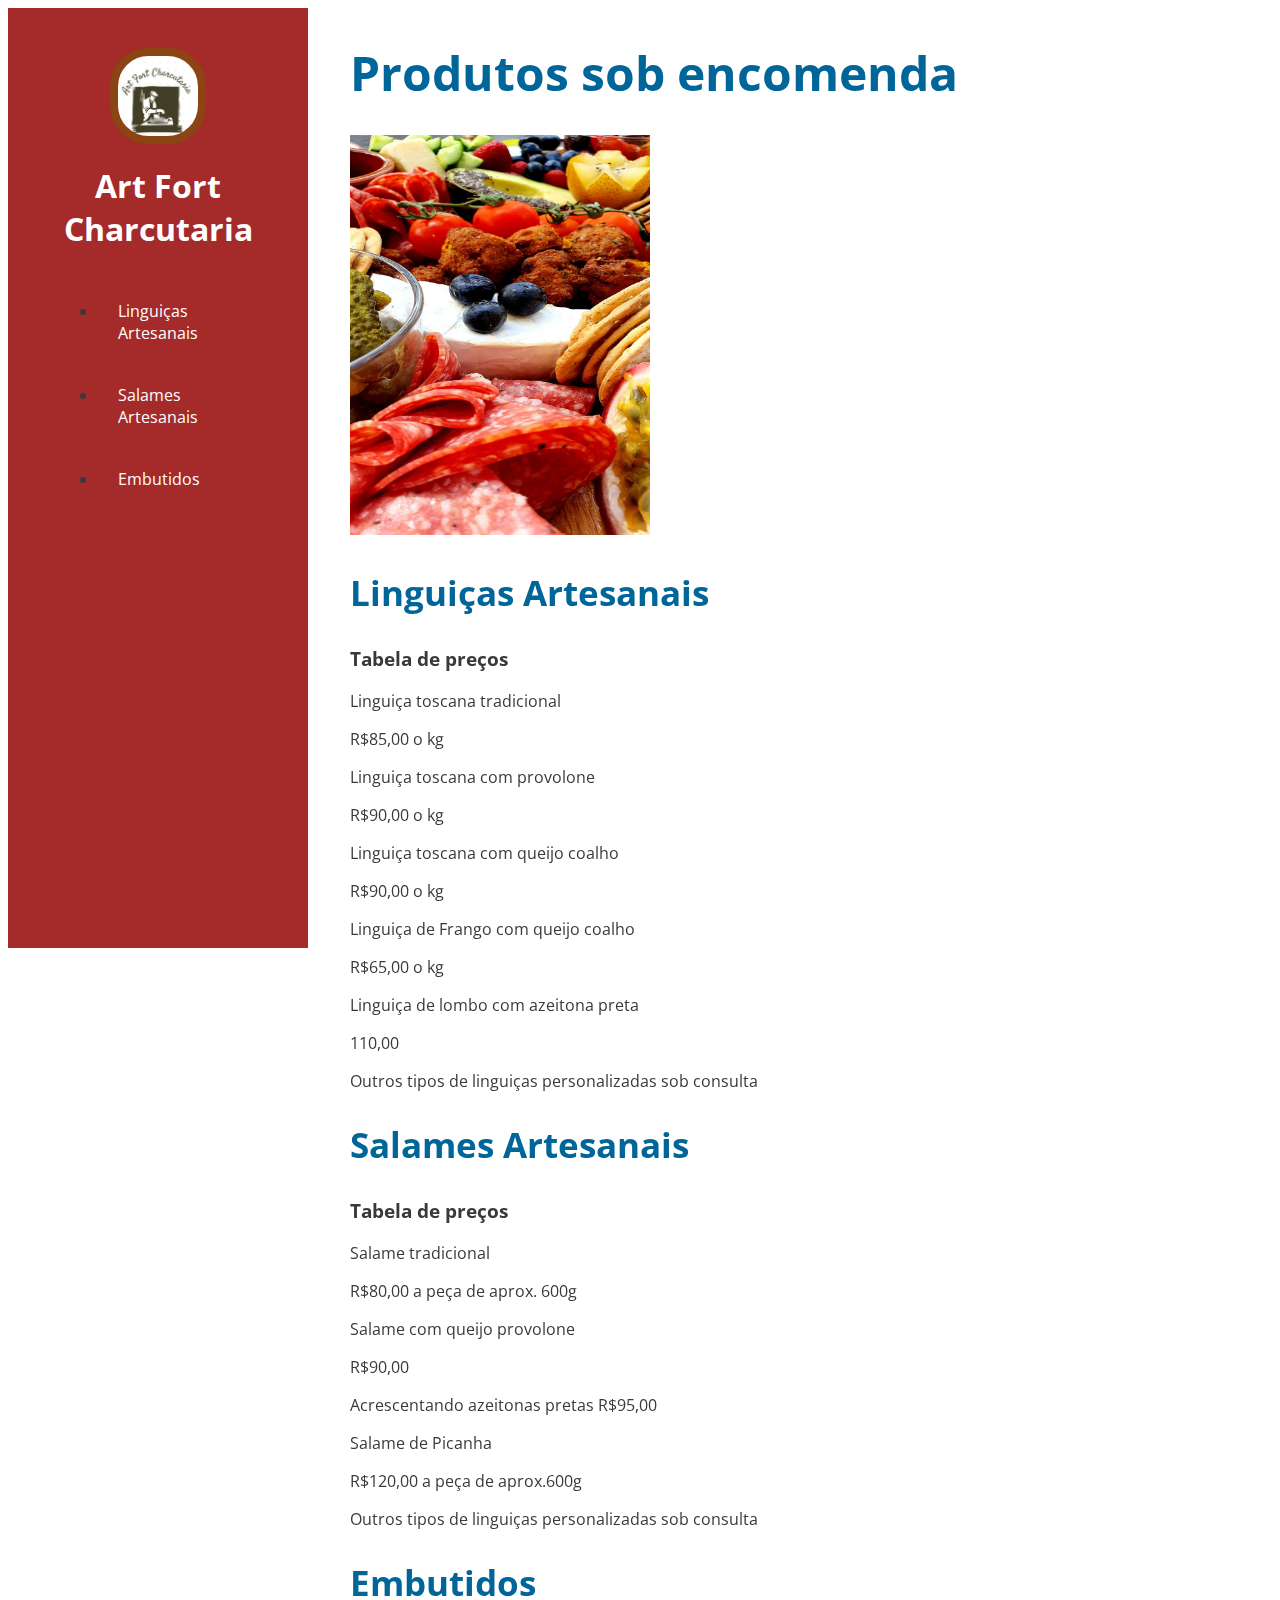
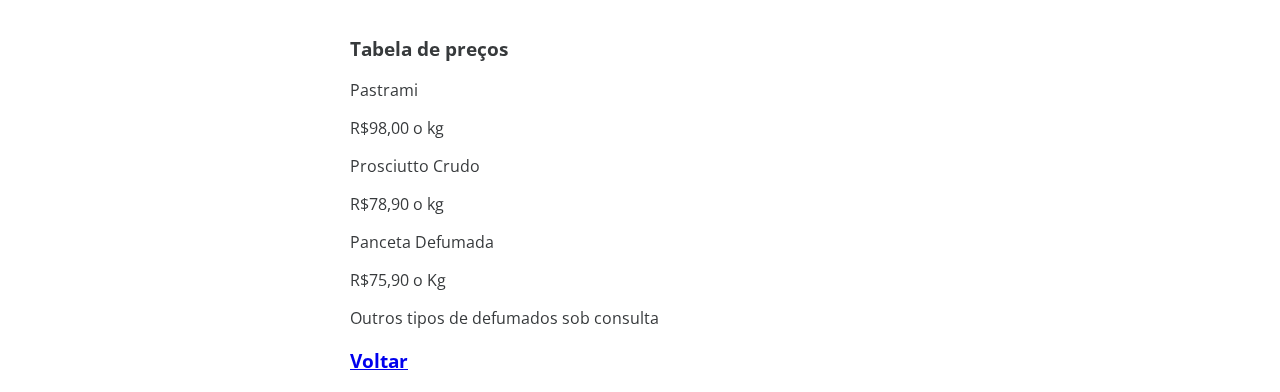
<file: cardapio.html>
<!DOCTYPE html>
<html lang="pt-br">
<head>
    <meta charset="UTF-8">
    <meta name="viewport" content="width=device-width, initial-scale=1.0">
    <title>Cardápio</title>
    <link rel="stylesheet" type="text/css" href="styles.css">
    <link href="https://fonts.googleapis.com/css?family=Open+Sans:300,300i,400,400i,700,700i&display=swap" rel="stylesheet">

</head>

<body>
    <nav>
    <div class="container">
        <div id="sidebar">
            <div class="sidebar-container">
                <img class="logo-charcutaria" src="logo-charcutaria.jpg" alt="Logo Charcutaria">
                <h1>Art Fort Charcutaria</h1>
                <ul>
                    <li><a href="#Linguiças Artesanais">Linguiças Artesanais</a></li>
                    <li><a href="#Salames Artesanais">Salames Artesanais</a></li>
                    <li><a href="#Embutidos">Embutidos</a></li>
                    </ul>
        </div> 
        </div>
        </div>
        </nav>

    <div class="content">
    <main>
        
    <section id="Linguiças Artesanais">
    <h1>Produtos sob encomenda</h1>
    <img src="charcuterie-board-6773324_1280.jpg"style="width:300px;height:400px;">
    <div class="container">
        
        <h2>Linguiças Artesanais</h2>
        <h3>Tabela de preços</h3>
        <p>Linguiça toscana tradicional </p>
        <p>R$85,00 o kg</p>
        <p>Linguiça toscana com provolone </p>
        <p>R$90,00 o kg</p>
        <p>Linguiça toscana com queijo coalho</p> 
        <p>R$90,00 o kg</p>
        <p>Linguiça de Frango com queijo coalho</p>
        <p>R$65,00 o kg</p>
        <p>Linguiça de lombo com azeitona preta </p>
        <p>110,00</p>
        <p>Outros tipos de linguiças personalizadas sob consulta</p>
    </div>
    </section>

    

        <section id="Salames Artesanais">            
            <div class="container">
            <h2>Salames Artesanais</h2>    
            <h3>Tabela de preços</h3>
            <p>Salame tradicional</p>
            <p>R$80,00 a peça de aprox. 600g</p>
            <p>Salame com queijo provolone</p> 
            <p>R$90,00</p>
            <p>Acrescentando azeitonas pretas R$95,00</p>
            <p>Salame de Picanha</p>
            <p>R$120,00 a peça de aprox.600g</p>
            <p>Outros tipos de linguiças personalizadas sob consulta</p>
            </div>
        </section>

   <section id="Embutidos">
    <div class="container">
     <h2>Embutidos</h2>
     <h3>Tabela de preços</h3>
     <p>Pastrami</p>
     <p>R$98,00 o kg</p>
     <p>Prosciutto Crudo</p>
     <p>R$78,90 o kg</p>
     <p>Panceta Defumada</p>
     <p>R$75,90 o Kg</p>
     <p>Outros tipos de defumados sob consulta</p>
           
    </div>
   </section>

   <section>
    <a href="javascript:history.back()"> <h3>Voltar </h3></a>

    </section>

</main>
</body>
</html>
</file>
<file: styles.css>
/* geral */

html {
	font-family: 'Open sans', 'sans-serif';
	color: #373A3C;
}

a {
	transition: .5s;
}

/* sidebar */

#sidebar {
	position: fixed;
	height: 100%;
	width: 300px;
	background-color: #a52a2a;
	padding-top: 40px;
}

#sidebar h1 {
	color: #FFF;
	font-size: 32px;
	text-align: center;
	margin-top: 20px;
	margin-bottom: 30px;
}

#sidebar a {
	color: #FFF;
	text-decoration: none;
	font-size: 16px;
}

#sidebar a:hover {
	color: #F4EF5E;
}

#sidebar li {
	padding: 20px;
}

.sidebar-container {
	position: relative;
	margin-left: auto;
	margin-right: auto;
	width: 200px;
}

.logo-charcutaria {
	width: 80px;
	height: 80px;
	display: block;
	position: relative;
	margin-left: auto;
	margin-right: auto;
	border: .5rem solid saddlebrown;
	border-radius: 40%;
}

/* conteudo */

.content {
	position: absolute;
	left: 300px;
	width: calc(100% - 300px);
}

.content h1, .content h2 {
	color: #006599;
	margin-bottom: 30px;
}

.content h1 {
	font-size: 48px;
}

.content h2 {
	font-size: 35px;
}

section {
	padding-left: 50px;
}

/* bem vindo */

#sessao-bemvindo {
	padding-left: 0;
}

.sessao-bemvindo-content {
	padding-left: 50px;
}

.sessao-bemvindo-content h3{
	text-align: center;
	font-size: 1rem;
	color: #a52a2a;
	text-transform: uppercase;
}
#sessao-bemvindo .banner {
	height: 500px;
	background-image: url("galeria1.jpg");
	background-position: center;
	background-size: cover;
}

#sessao-bemvindo h1 {
	margin-top: 70px;
}

#sessao-bemvindo::after, #sessao-sobre::after {
	content: "";
	display: block;
	clear: both;
	margin-bottom: 100px;
}

.sessao-minibanner {
	width: 300px;
	height: 400px;
	background-image: url("galeria2.jpg");
	background-position: center;
	background-size: cover;
	float: left;
}

.sessao-descricao {
	position: absolute;
	left: 370px;
	padding-right: 30px;
	margin-bottom: 5rem;
	row-gap: 3rem;
	text-align: justify;
	
}

.sessao-descricao p {
	line-height: 2;
	font-size: 16px;
	margin-bottom: 30px;
	margin-left: 25px;
	font-style: italic;
	
}

.sessao-bemvindo-btn, form input[type=submit] {
	background-color: #fa4460;
	color: #FFF;
	text-decoration: none;
	padding: 20px 40px;
	transition: .5s;
	display: block;
	width: 100px;
	text-align: center;
	border: none;
	cursor: pointer;
	margin-left: 25px;
}

.sessao-bemvindo-btn:hover, form input[type=submit]:hover {
	background-color: #a0522d;
}

/* sessao sobre */

#sessao-sobre .sessao-minibanner {
	float: right;
	margin-right: 50px;
	background-image: url("banner4.jpg");
}

#sessao-sobre .sessao-descricao {
	position: absolute;
	left: 20px;
	width: calc(100% - 400px);
	text-align: justify;
	font-style: italic;
}

/* galerias */

.banner-galeria {
	background-position: center;
	background-size: cover;
	display: inline-block;
	height: 200px;
}

#sessao-produtos1, #sessao-produtos2, #sessao-produtos3 {
	padding-right: 50px;
	margin-bottom: 50px;
	text-transform: uppercase;	
}

.produtos1-imgs {
	width: 18.7%;
	margin-left: .5%;
	margin-right: .5%;
	gap: 2px;
	border: .1rem solid hsl(16, 43%, 33%);
    border-radius: 1rem;}

#img1 {
	background-image: url("charcuterie-7308632_640\ \(1\).jpg");
	margin-left: 0;
}

#img2 {
	background-image: url("linguica1.jpg");
}

#img3 {
	background-image: url("linguica2.jpg");
}

#img4 {
	background-image: url("linguiça3.jpg");
}

#img5 {
	background-image: url("linguiça4.jpg");
	margin-right: 0;
}

.produtos2-imgs {
	width: 32.1%;
	margin-left: .5%;
	margin-right: .5%;
	border: .1rem solid hsl(16, 43%, 33%);
    border-radius: 1rem;}

#img6 {
	background-image: url("salame.jpg");
	margin-left: 0;
}

#img7 {
	background-image: url("salame2.jpg");
}

#img8 {
	background-image: url("Salame3.jpg");
}

.produtos3-imgs {
	width: 23.9%;
	margin-left: .5%;
	margin-right: .5%;
	border: .1rem solid hsl(16, 43%, 33%);
    border-radius: 1rem;
}

#img9 {
	background-image: url("Lombo-defumado.jpg");
	margin-left: 0;
}

#img10 {
	background-image: url("Panceta-defumada.jpg");
}

#img11 {
	background-image: url("Pastrami.jpg");
}

#img12 {
	background-image: url("Presuntocrudo-img3.jpg");
	margin-right: 0;
}

/* contato */

#form-contato {
	width: 500px;}
	
#form-contato input[type=text], #form-contato input[type=email], #form-contato textarea {
	display: block;
	border: .3rem solid hsl(225, 73%, 57%);
    border-radius: 1rem;
	padding: 10px;
	margin-bottom: 20px;
	width: 100%;
	font-size: 16px;
	font-family: 'Open sans', sans-serif;
}

#form-contato input[type=text]:focus, #form-contato input[type=email]:focus, #form-contato textarea:focus {
	border-color: hsl(200, 100%, 5%);
	border: 1rem solid hsl(200, 100%, 5%);
	
}

#form-contato textarea {
	height: 150px;
}

#form-contato ::placeholder {
	color:hsl(240, 64%, 27%);
	font-style: italic;
	
}

#form-contato input[type=submit] {
	margin-left: 0;
	font-size: 16px;
	width: 180px;
}

/* footer */

footer {
	height: 100px;
	padding-top: 150px;
	color: #006599;
}

footer p {
	text-align: center;
	font-weight: bold;
}
</file>
